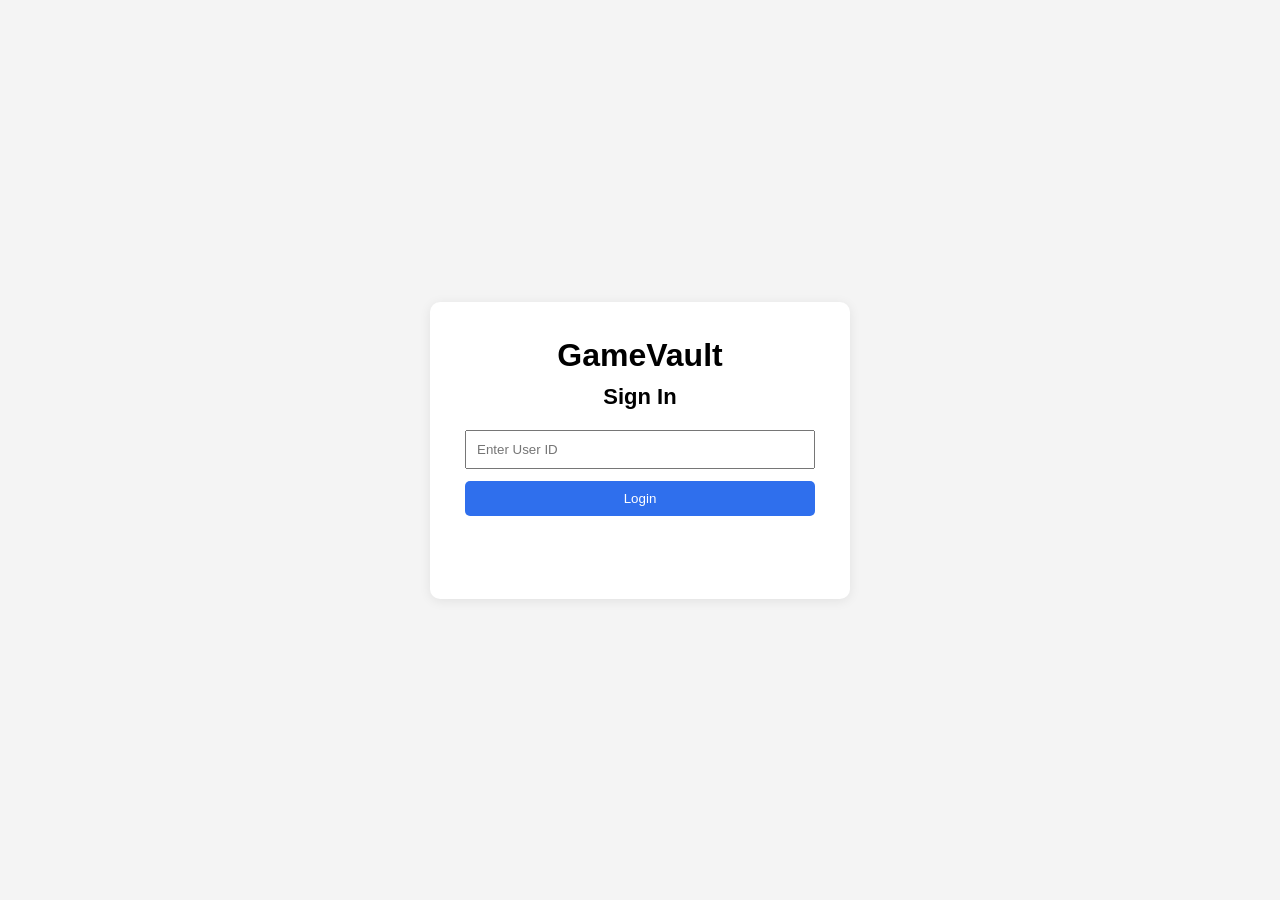
<file: index.html>
<!DOCTYPE html>
<html lang="en">
<head>
  <meta charset="UTF-8" />
  <meta name="viewport" content="width=device-width, initial-scale=1.0" />
  <title>GameVault</title>
  <link rel="stylesheet" href="style.css" />
</head>
<body>
  <div class="container">
    <div class="top-bar">
      <h1>GameVault</h1>
      <div class="user-bar">
        <span id="currentUser"></span>
        <button id="logoutBtn">Logout</button>
      </div>
    </div>

    <div class="nav-tabs">
      <button id="homeTabBtn">Home</button>
      <button id="playlistTabBtn">Playlists</button>
    </div>

    <div id="homeSection">
      <div class="toolbar-box">
        <div class="search-row">
          <input type="text" id="searchInput" placeholder="Search games by name" />
          <button id="searchBtn">Search</button>
          <button id="showAllBtn">Show All</button>
        </div>

        <div class="filter-row">
          <span id="filterLabel">No filter selected</span>
          <button id="clearFilterBtn">Clear Filter</button>
        </div>
      </div>

      <div class="panel">
        <h2>All Games</h2>
        <div id="gamesList"></div>
      </div>
    </div>

    <div id="playlistSection" class="hidden">
      <div class="panel">
        <h2>My Playlists</h2>

        <div class="playlist-controls">
          <select id="playlistSelect"></select>
          <input type="text" id="newPlaylistName" placeholder="New playlist name" />
          <button id="createPlaylistBtn">Create Playlist</button>
          <button id="deletePlaylistBtn">Delete Playlist</button>
        </div>

        <h3 id="activePlaylistTitle">Selected Playlist</h3>
        <div id="playlistList"></div>
      </div>
    </div>
  </div>

  <script src="script.js"></script>
</body>
</html>
</file>
<file: style.css>
body {
  font-family: Arial, sans-serif;
  background: #f4f4f4;
  margin: 0;
  padding: 20px;
}

.container {
  max-width: 1200px;
  margin: auto;
}

.top-bar {
  display: flex;
  justify-content: space-between;
  align-items: center;
  margin-bottom: 25px;
}

.top-bar h1 {
  margin: 0;
  font-size: 28px;
}

.user-bar {
  display: flex;
  align-items: center;
  gap: 12px;
}

#currentUser {
  font-weight: bold;
  font-size: 16px;
}

.nav-tabs {
  display: flex;
  gap: 8px;
  margin-bottom: 15px;
}

.hidden {
  display: none;
}

.toolbar-box {
  background: white;
  padding: 15px;
  margin-bottom: 20px;
  border-radius: 8px;
}

.search-row {
  display: flex;
  gap: 10px;
  margin-bottom: 12px;
  flex-wrap: wrap;
}

.search-row input {
  padding: 10px;
  width: 260px;
}

.filter-row {
  display: flex;
  align-items: center;
  gap: 12px;
  flex-wrap: wrap;
}

#filterLabel {
  font-size: 14px;
  color: #444;
}

button {
  padding: 10px 14px;
  cursor: pointer;
  border: none;
  background: #2f6fed;
  color: white;
  border-radius: 5px;
}

button:hover {
  background: #1f57c7;
}

.panel {
  background: white;
  padding: 18px;
  border-radius: 8px;
  min-height: 500px;
}

.playlist-controls {
  display: flex;
  gap: 10px;
  flex-wrap: wrap;
  margin-bottom: 15px;
}

.playlist-controls select,
.playlist-controls input {
  padding: 10px;
}

.playlist-controls select {
  min-width: 180px;
}

#activePlaylistTitle {
  margin-top: 10px;
  margin-bottom: 12px;
}

.game-card {
  border: 1px solid #ddd;
  padding: 16px;
  margin-bottom: 14px;
  border-radius: 8px;
  background: #fafafa;
  display: flex;
  justify-content: space-between;
  gap: 24px;
  align-items: flex-start;
}

.game-info {
  flex: 1;
}

.game-card h3 {
  margin: 0 0 10px 0;
  font-size: 22px;
}

.game-card p {
  margin: 4px 0;
}

.game-card button {
  margin-top: 10px;
}

.game-meta-grid {
  display: grid;
  grid-template-columns: repeat(2, minmax(220px, 1fr));
  gap: 4px 28px;
  margin-bottom: 12px;
}

.game-description {
  margin-top: 10px;
  margin-bottom: 10px;
  line-height: 1.5;
}

.game-cover {
  width: 280px;
  height: 220px;
  object-fit: cover;
  border-radius: 8px;
  background: #ddd;
  flex-shrink: 0;
}

.meta-link {
  color: #2f6fed;
  cursor: pointer;
  text-decoration: underline;
}

.meta-link:hover {
  color: #1f57c7;
}

.empty-text {
  color: #666;
  font-style: italic;
}

.login-body {
  margin: 0;
  padding: 0;
  background: #f4f4f4;
}

.login-container {
  height: 100vh;
  display: flex;
  justify-content: center;
  align-items: center;
}

.login-box {
  background: white;
  padding: 35px;
  border-radius: 10px;
  width: 350px;
  text-align: center;
  box-shadow: 0 2px 12px rgba(0, 0, 0, 0.08);
}

.login-box h1 {
  margin-top: 0;
  margin-bottom: 10px;
}

.login-box h2 {
  margin-top: 0;
  margin-bottom: 20px;
  font-size: 22px;
}

.login-box input {
  width: 100%;
  padding: 10px;
  margin-bottom: 12px;
  box-sizing: border-box;
}

.login-box button {
  width: 100%;
}

.login-message {
  color: red;
  margin-top: 12px;
  min-height: 20px;
}

@media (max-width: 900px) {
  .game-card {
    flex-direction: column;
  }

  .game-meta-grid {
    grid-template-columns: 1fr;
  }

  .game-cover {
    width: 100%;
    height: 220px;
  }
}
</file>
